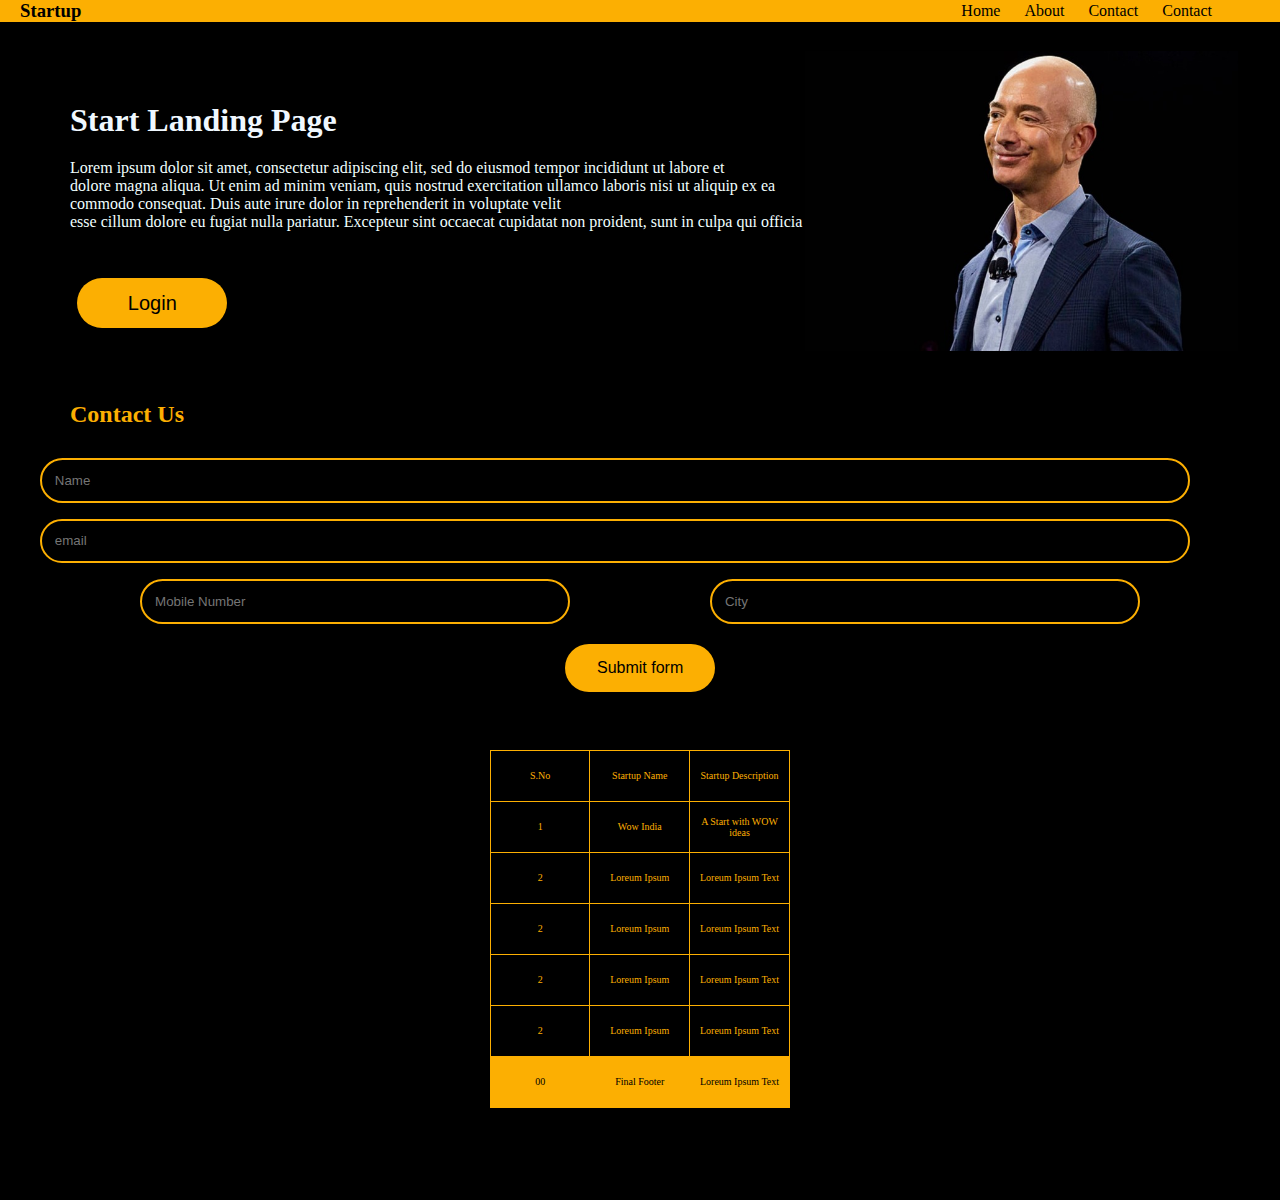
<file: index.html>
<!DOCTYPE html>
<html lang="en">
<head>
    <meta charset="UTF-8">
    <meta name="viewport" content="width=device-width, initial-scale=1.0">
    <link rel="stylesheet" href="#">
    <title>Document</title>
</head>

<style>
    * {
        padding: 0%;
        margin: 0%;
        text-decoration: none;
    }

    body {
        background-color: black;
        height: 1200px;
    }

    .navbar {
        background-color: #FCAF02;
        font-family: 'Times New Roman', Times, serif;
        display: flex;
        align-items: center;
    }

    .nav div {
        display: flex;
    }


    .logo {
        position: relative;
        left: 20px;
    }
    .logo a {
        color: black;
    }

    li {
        list-style: none;
        display: inline-block;
    }

    li a {
        color: black;
        font-size:  1rem; 
        display: flex;
        justify-content: flex-end;
    }

    ul li a {
        position: relative;
        left: 900px;
        margin-right: 20px;
    }

    ul li a:hover {
        color: white;
    }



    .main-content {
        display: inline-block;
    }

    .main-content h1 {
        color: aliceblue;
        position: relative;
        top: 80px;
        left: 70px;
    }

    .para {
        color: azure;
    }

    .para p{
        position: relative;
        top: 100px;
        left: 70px;
    }

    .para img {
        float: right;
        position: relative;
        left: 270px;
        bottom: 80px;
    }

    .button {
  display: inline-block;
  border-radius: 500px;
  background-color: #FCAF02;
  border: none;
  color: black;
  text-align: center;
  font-size: 20px;
  padding: 10px;
  width: 150px;
  height: 50px;
  transition: all 0.5s;
  cursor: pointer;
  margin: 5px;
  border-radius: 50px;
  position: relative;
  right: 900px;
  top: 180px;


}

.button span {
  cursor: pointer;
  display: inline-block;
  position: relative;
  transition: 0.5s;
}

.button span:after {
  content: '\00bb';
  position: absolute;
  opacity: 0;
  top: 0;
  right: -20px;
  transition: 0.5s;
}

.button:hover span {
  padding-right: 25px;
}

.button:hover span:after {
  opacity: 1;
  right: 0;
}

form {
    display: flex;
    flex-direction: column;
    gap: 1rem;
}

form input {
    padding: 0.8rem;
    border: 2px solid #FCAF02;
    border-radius: 25px;
    background-color: transparent;
    color: black;
}

form input ::placeholder {
    color: #f1bb17;
    font-weight: 300;
}

.form input {
    flex: 1;
}

input:focus {
    outline: 2px solid #FCAF02;
}

@media (max-width: 768px) {
    .container {
        flex-direction: column;
        align-items: center;
    }

    .container {
        flex-direction: column;
        align-items: center;
    }
}

#mobile {
    width: 400px;
}

#city {
    width: 400px;
}

.form-row {
    display: flex;
    justify-content: space-evenly;
}

#name {
    width: 70rem;
    position: relative;
    left: 40px;
}

#email {
    width: 70rem;
    position: relative;
    left: 40px;
}

.button-2 {
    background-color: #FCAF02;
    border: none;
    color: black;
    padding: 15px 32px;
    text-align: center;
    text-decoration: none;
    display: inline-block;
    font-size: 16px;
    margin: 4px 2px;
    cursor: pointer;
    width: 150px;
}

.custom-table {
    width: 300px;
    border-collapse: collapse;
    text-align: center;
    background-color: #ffffff;
    display: flex;
}

.custom-table td {
    width: 100px;
    height: 50px;
    border: 1px solid #FCAF02;
    background-color: black;
    color: #FCAF02;
    font-size: 10px;
}

</style>
<body>

    <!-- navbar -->
    <nav class ="navbar">
        <div class = "logo"><a href="#"></a><h3>Startup</h3></div>
        <ul>
            <li><a href="#">Home</a></li>
            <li><a href="#">About</a></li>
            <li><a href="#">Contact</a></li>
            <li><a href="#">Contact</a></li>
        </ul>
    </nav>


    <!-- main-content -->

    <div class = "main-content">
        <h1>Start Landing Page</h1>
        <div class = "para">
        <p style="position: relative">Lorem ipsum dolor sit amet, consectetur adipiscing elit, sed do eiusmod tempor incididunt ut labore et <br>dolore magna aliqua. Ut enim ad minim veniam, quis nostrud exercitation ullamco laboris nisi ut aliquip ex ea <br>commodo consequat. Duis aute irure dolor in reprehenderit in voluptate velit <br>esse cillum dolore eu fugiat nulla pariatur. Excepteur sint occaecat cupidatat non proident, sunt in culpa qui officia deserunt mollit anim id est laborum.</p>

        <img src = "jeff bezos.jpg" height="300px" alt = "abe yarr jeff bezos banai aya tha chef bezos bana diya">
    </div>
    </div>

    <button class="button" style="vertical-align:middle"><span>Login</span></button>


    <!-- form -->


    <section class = "container">
        <h2 style="color: white; position: relative; left: 70px; bottom: 30px; color: #FCAF02;">Contact Us</h2>
        <form action="#" method="post">
            <input type="text" id="name" placeholder="Name" required>
            <input type="mailto:email" id="email" placeholder="email" required>
            <div class="form-row">
                <input type="tel:9354306719" id="mobile" placeholder="Mobile Number" required>
                <input type="text" id="city" placeholder="City" required>
            </div>
            <center><input type="button" class="button-2" value="Submit form"></center>
        </form>
    </section>
    <br><br><br>


    <!-- table -->

<center>
    <table class="custom-table">
        <tr>
            <td>S.No</td>
            <td>Startup Name</td>
            <td>Startup Description</td>
        </tr>
        <tr>
            <td>1</td>
            <td>Wow India</td>
            <td>A Start with WOW ideas</td>
        </tr>
        <tr>
            <td>2</td>
            <td>Loreum Ipsum</td>
            <td>Loreum Ipsum Text</td>
        </tr>
        <tr>
            <td>2</td>
            <td>Loreum Ipsum</td>
            <td>Loreum Ipsum Text</td>
        </tr>
        <tr>
            <td>2</td>
            <td>Loreum Ipsum</td>
            <td>Loreum Ipsum Text</td>
        </tr>
        <tr>
            <td>2</td>
            <td>Loreum Ipsum</td>
            <td>Loreum Ipsum Text</td>
        </tr>
        <tr>
            <td style="background-color: #FCAF02; color: black;">00</td>
            <td style="background-color: #FCAF02; color: black;">Final Footer</td>
            <td style="background-color: #FCAF02; color: black;">Loreum Ipsum Text</td>
        </tr>
    </table>
</center>


</body>
</html>
</file>
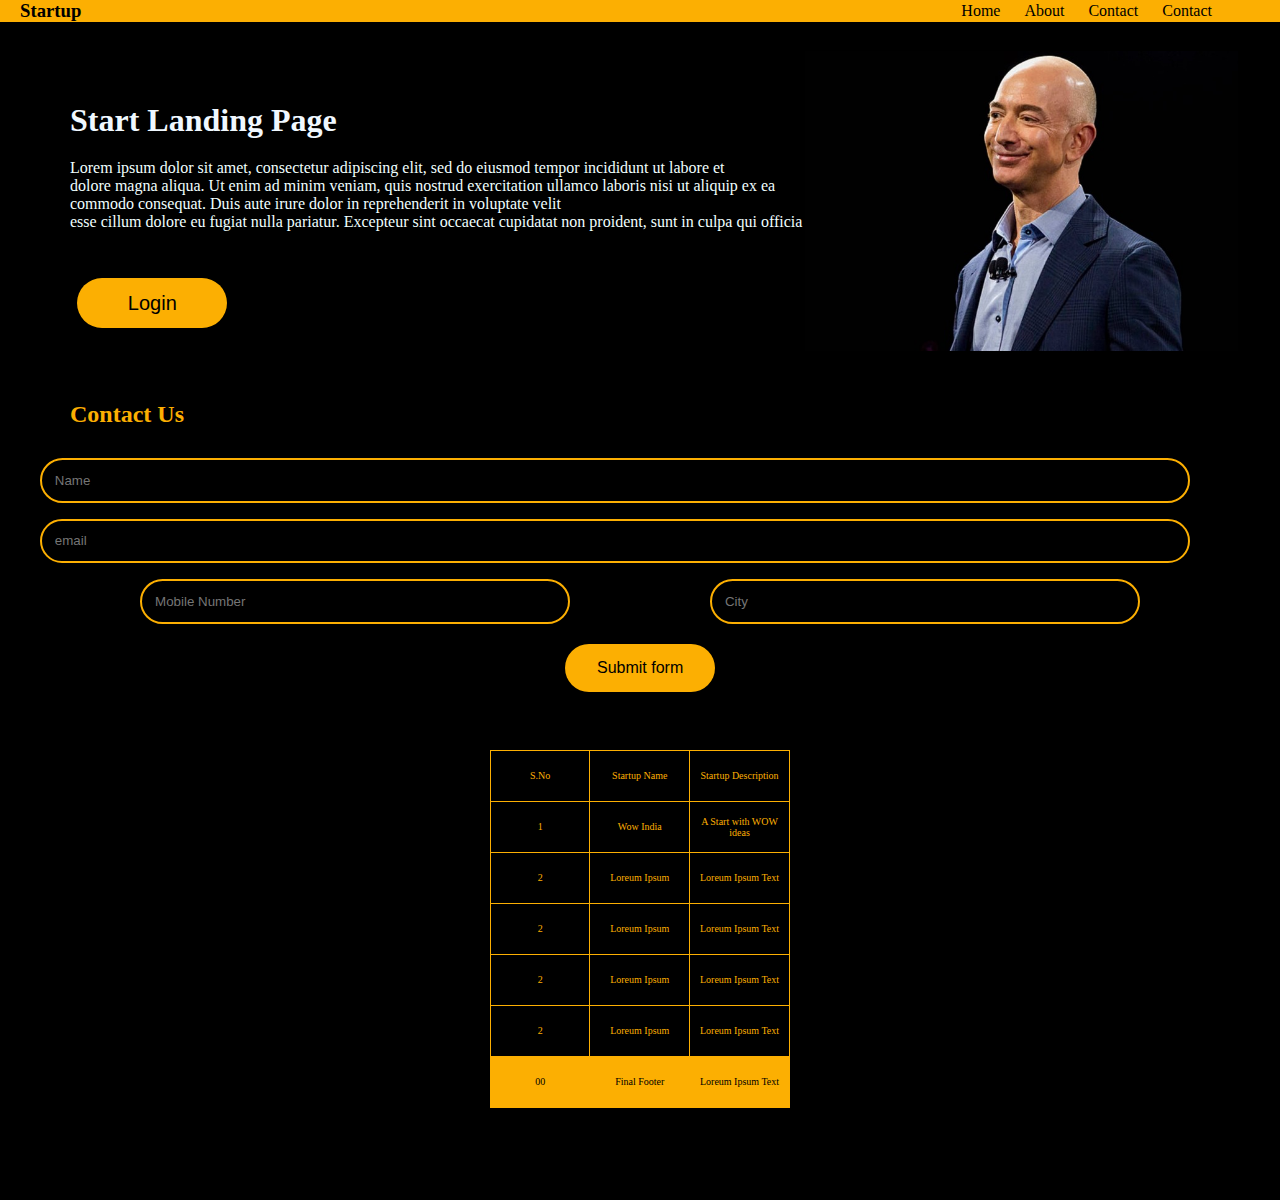
<file: M3project.html>
<!DOCTYPE html>
<html lang="en">
<head>
    <meta charset="UTF-8">
    <meta name="viewport" content="width=device-width, initial-scale=1.0">
    <link rel="stylesheet" href="#">
    <title>Document</title>
</head>

<style>
    * {
        padding: 0%;
        margin: 0%;
        text-decoration: none;
    }

    body {
        background-color: black;
        height: 1200px;
    }

    .navbar {
        background-color: #FCAF02;
        font-family: 'Times New Roman', Times, serif;
        display: flex;
        align-items: center;
    }

    .nav div {
        display: flex;
    }


    .logo {
        position: relative;
        left: 20px;
    }
    .logo a {
        color: black;
    }

    li {
        list-style: none;
        display: inline-block;
    }

    li a {
        color: black;
        font-size:  1rem; 
        display: flex;
        justify-content: flex-end;
    }

    ul li a {
        position: relative;
        left: 900px;
        margin-right: 20px;
    }

    ul li a:hover {
        color: white;
    }



    .main-content {
        display: inline-block;
    }

    .main-content h1 {
        color: aliceblue;
        position: relative;
        top: 80px;
        left: 70px;
    }

    .para {
        color: azure;
    }

    .para p{
        position: relative;
        top: 100px;
        left: 70px;
    }

    .para img {
        float: right;
        position: relative;
        left: 270px;
        bottom: 80px;
    }

    .button {
  display: inline-block;
  border-radius: 500px;
  background-color: #FCAF02;
  border: none;
  color: black;
  text-align: center;
  font-size: 20px;
  padding: 10px;
  width: 150px;
  height: 50px;
  transition: all 0.5s;
  cursor: pointer;
  margin: 5px;
  border-radius: 50px;
  position: relative;
  right: 900px;
  top: 180px;


}

.button span {
  cursor: pointer;
  display: inline-block;
  position: relative;
  transition: 0.5s;
}

.button span:after {
  content: '\00bb';
  position: absolute;
  opacity: 0;
  top: 0;
  right: -20px;
  transition: 0.5s;
}

.button:hover span {
  padding-right: 25px;
}

.button:hover span:after {
  opacity: 1;
  right: 0;
}

form {
    display: flex;
    flex-direction: column;
    gap: 1rem;
}

form input {
    padding: 0.8rem;
    border: 2px solid #FCAF02;
    border-radius: 25px;
    background-color: transparent;
    color: black;
}

form input ::placeholder {
    color: #f1bb17;
    font-weight: 300;
}

.form input {
    flex: 1;
}

input:focus {
    outline: 2px solid #FCAF02;
}

@media (max-width: 768px) {
    .container {
        flex-direction: column;
        align-items: center;
    }

    .container {
        flex-direction: column;
        align-items: center;
    }
}

#mobile {
    width: 400px;
}

#city {
    width: 400px;
}

.form-row {
    display: flex;
    justify-content: space-evenly;
}

#name {
    width: 70rem;
    position: relative;
    left: 40px;
}

#email {
    width: 70rem;
    position: relative;
    left: 40px;
}

.button-2 {
    background-color: #FCAF02;
    border: none;
    color: black;
    padding: 15px 32px;
    text-align: center;
    text-decoration: none;
    display: inline-block;
    font-size: 16px;
    margin: 4px 2px;
    cursor: pointer;
    width: 150px;
}

.custom-table {
    width: 300px;
    border-collapse: collapse;
    text-align: center;
    background-color: #ffffff;
    display: flex;
}

.custom-table td {
    width: 100px;
    height: 50px;
    border: 1px solid #FCAF02;
    background-color: black;
    color: #FCAF02;
    font-size: 10px;
}

</style>
<body>

    <!-- navbar -->
    <nav class ="navbar">
        <div class = "logo"><a href="#"></a><h3>Startup</h3></div>
        <ul>
            <li><a href="#">Home</a></li>
            <li><a href="#">About</a></li>
            <li><a href="#">Contact</a></li>
            <li><a href="#">Contact</a></li>
        </ul>
    </nav>


    <!-- main-content -->

    <div class = "main-content">
        <h1>Start Landing Page</h1>
        <div class = "para">
        <p style="position: relative">Lorem ipsum dolor sit amet, consectetur adipiscing elit, sed do eiusmod tempor incididunt ut labore et <br>dolore magna aliqua. Ut enim ad minim veniam, quis nostrud exercitation ullamco laboris nisi ut aliquip ex ea <br>commodo consequat. Duis aute irure dolor in reprehenderit in voluptate velit <br>esse cillum dolore eu fugiat nulla pariatur. Excepteur sint occaecat cupidatat non proident, sunt in culpa qui officia deserunt mollit anim id est laborum.</p>

        <img src = "jeff bezos.jpg" height="300px" alt = "abe yarr jeff bezos banai aya tha chef bezos bana diya">
    </div>
    </div>

    <button class="button" style="vertical-align:middle"><span>Login</span></button>


    <!-- form -->


    <section class = "container">
        <h2 style="color: white; position: relative; left: 70px; bottom: 30px; color: #FCAF02;">Contact Us</h2>
        <form action="#" method="post">
            <input type="text" id="name" placeholder="Name" required>
            <input type="mailto:email" id="email" placeholder="email" required>
            <div class="form-row">
                <input type="tel:9354306719" id="mobile" placeholder="Mobile Number" required>
                <input type="text" id="city" placeholder="City" required>
            </div>
            <center><input type="button" class="button-2" value="Submit form"></center>
        </form>
    </section>
    <br><br><br>


    <!-- table -->

<center>
    <table class="custom-table">
        <tr>
            <td>S.No</td>
            <td>Startup Name</td>
            <td>Startup Description</td>
        </tr>
        <tr>
            <td>1</td>
            <td>Wow India</td>
            <td>A Start with WOW ideas</td>
        </tr>
        <tr>
            <td>2</td>
            <td>Loreum Ipsum</td>
            <td>Loreum Ipsum Text</td>
        </tr>
        <tr>
            <td>2</td>
            <td>Loreum Ipsum</td>
            <td>Loreum Ipsum Text</td>
        </tr>
        <tr>
            <td>2</td>
            <td>Loreum Ipsum</td>
            <td>Loreum Ipsum Text</td>
        </tr>
        <tr>
            <td>2</td>
            <td>Loreum Ipsum</td>
            <td>Loreum Ipsum Text</td>
        </tr>
        <tr>
            <td style="background-color: #FCAF02; color: black;">00</td>
            <td style="background-color: #FCAF02; color: black;">Final Footer</td>
            <td style="background-color: #FCAF02; color: black;">Loreum Ipsum Text</td>
        </tr>
    </table>
</center>


</body>
</html>
</file>
